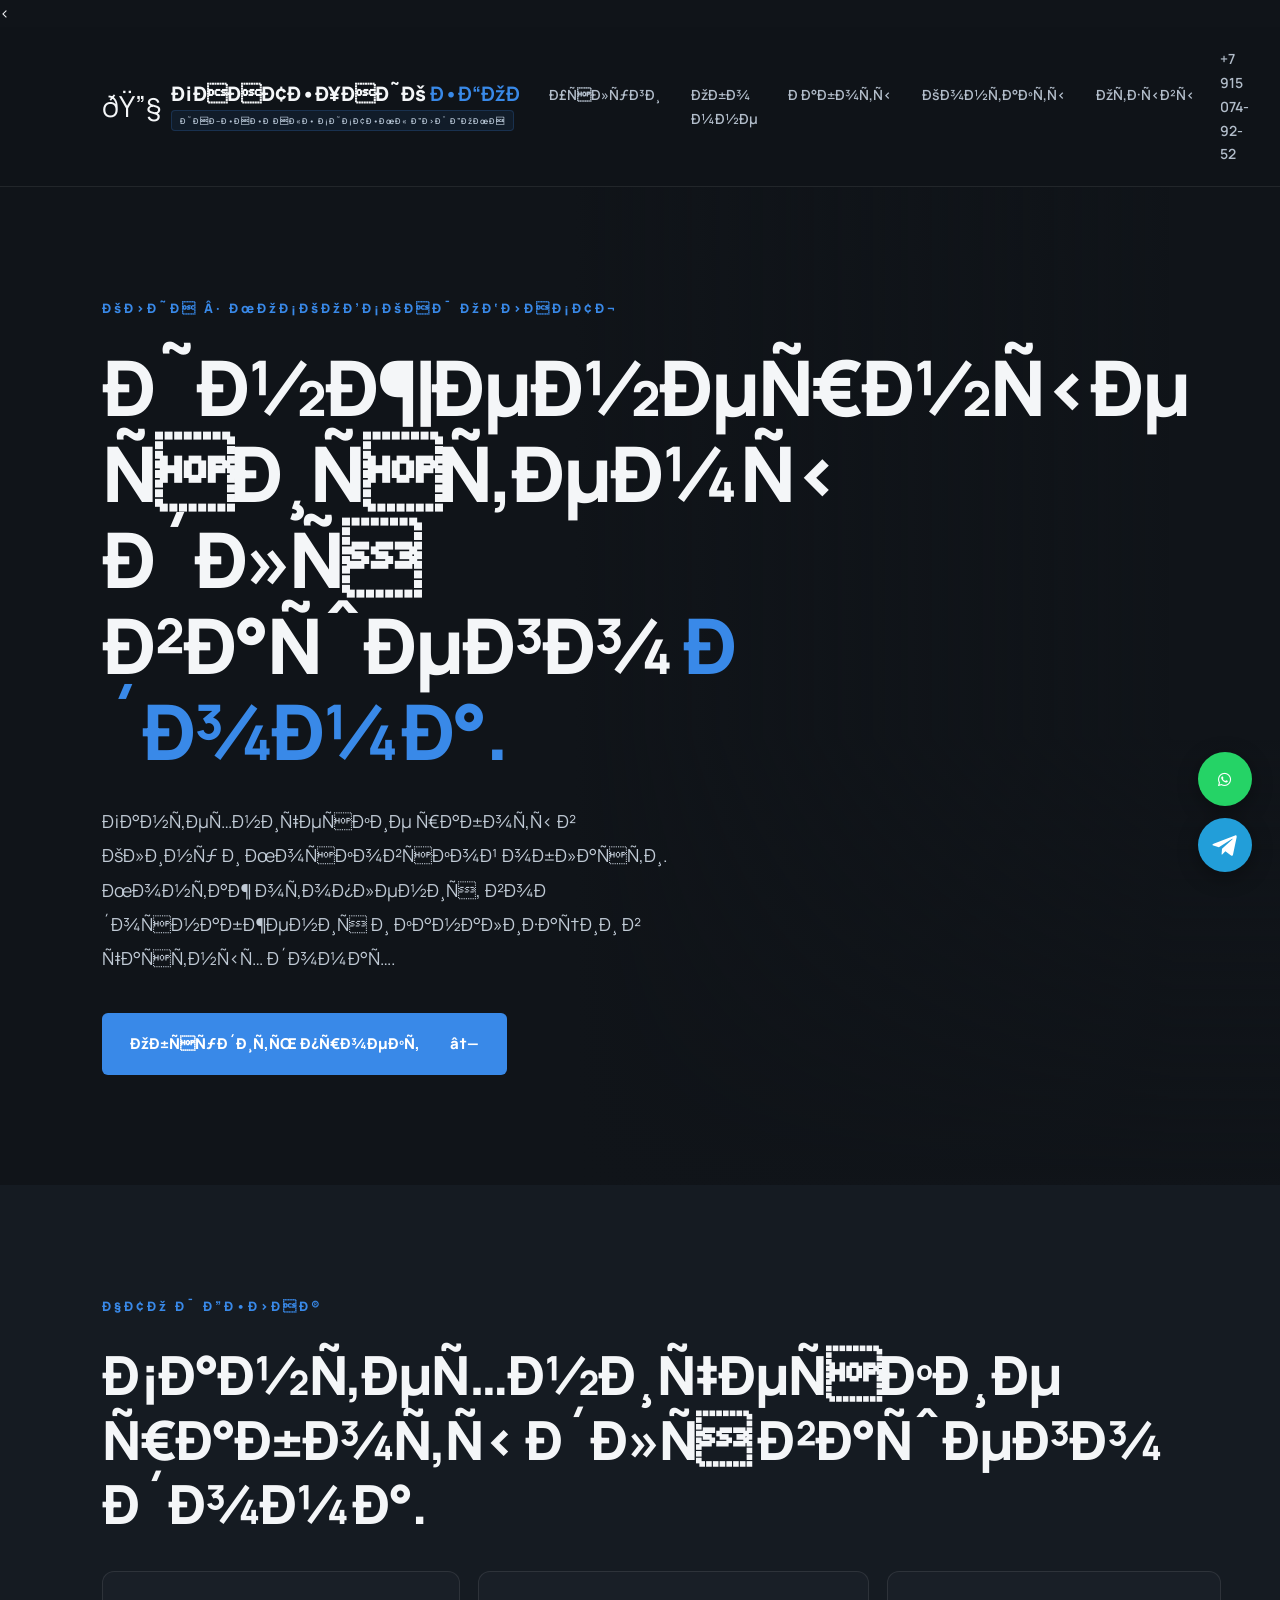
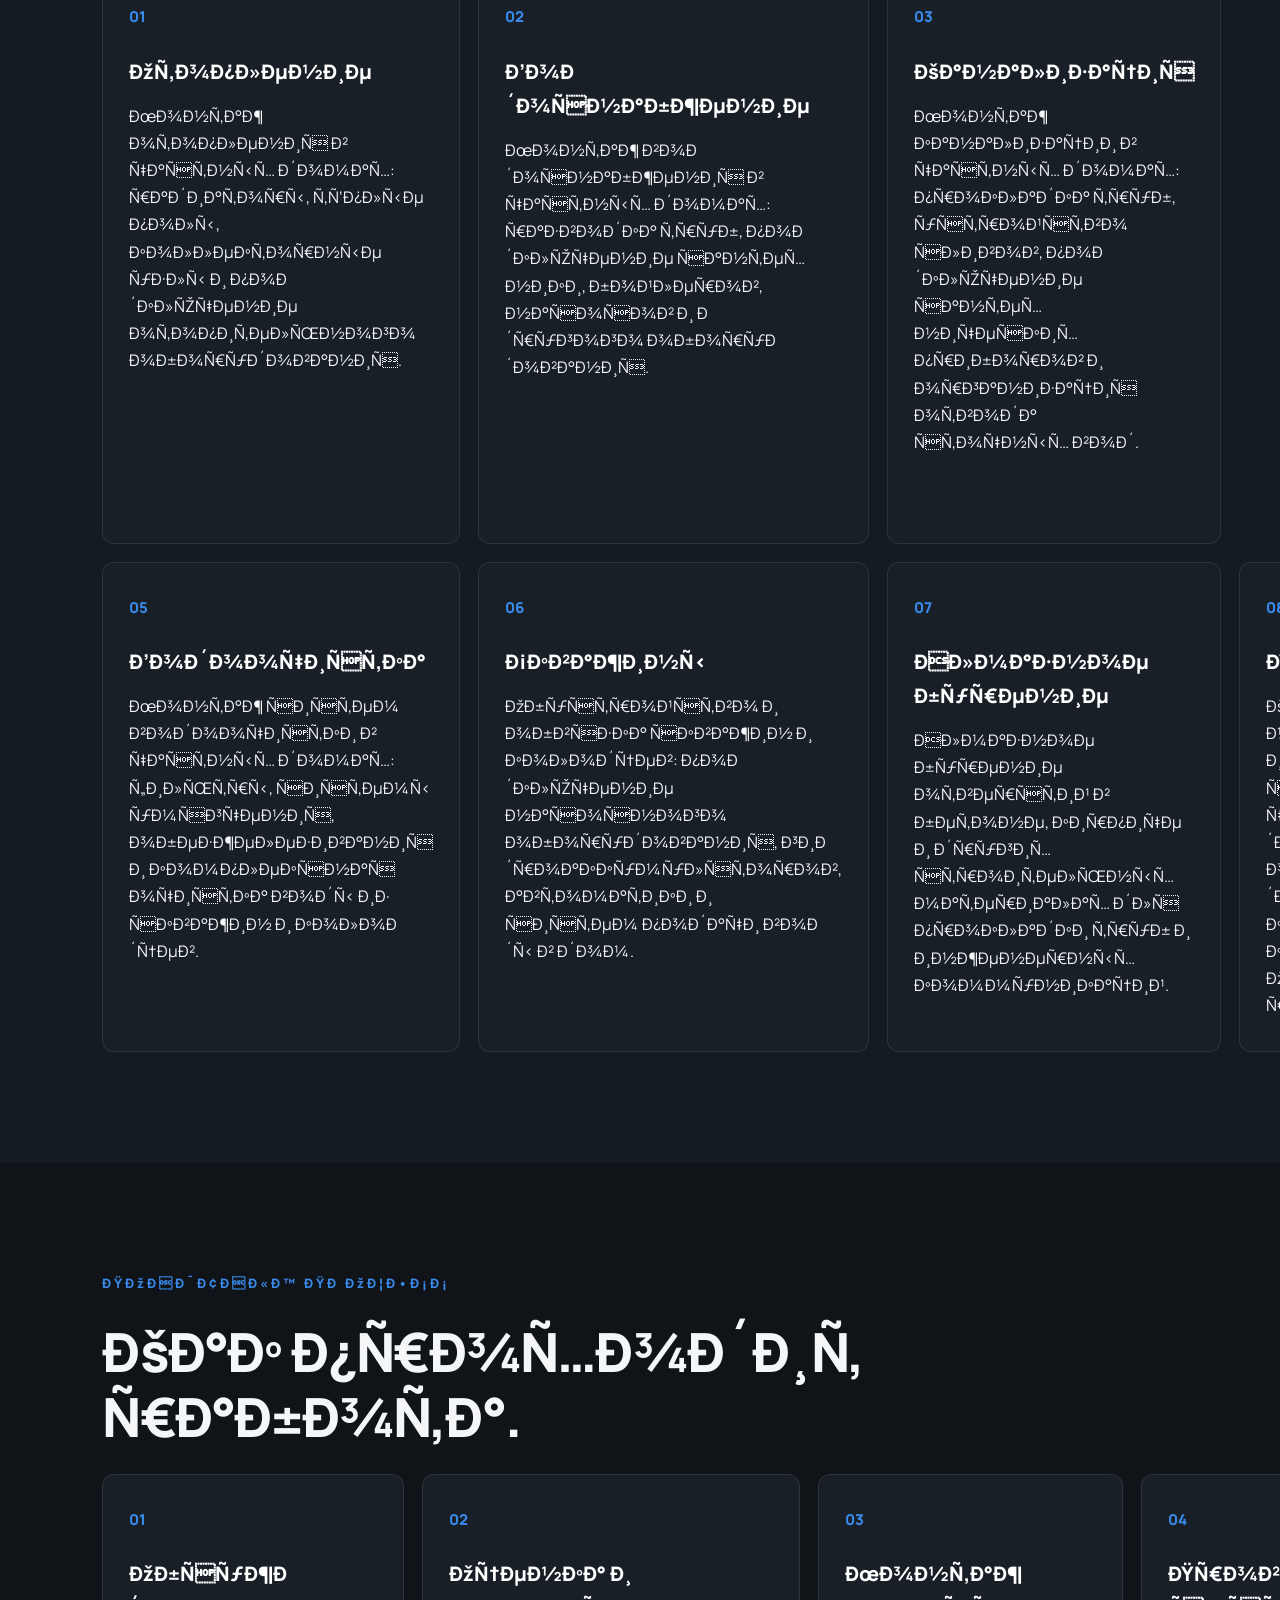
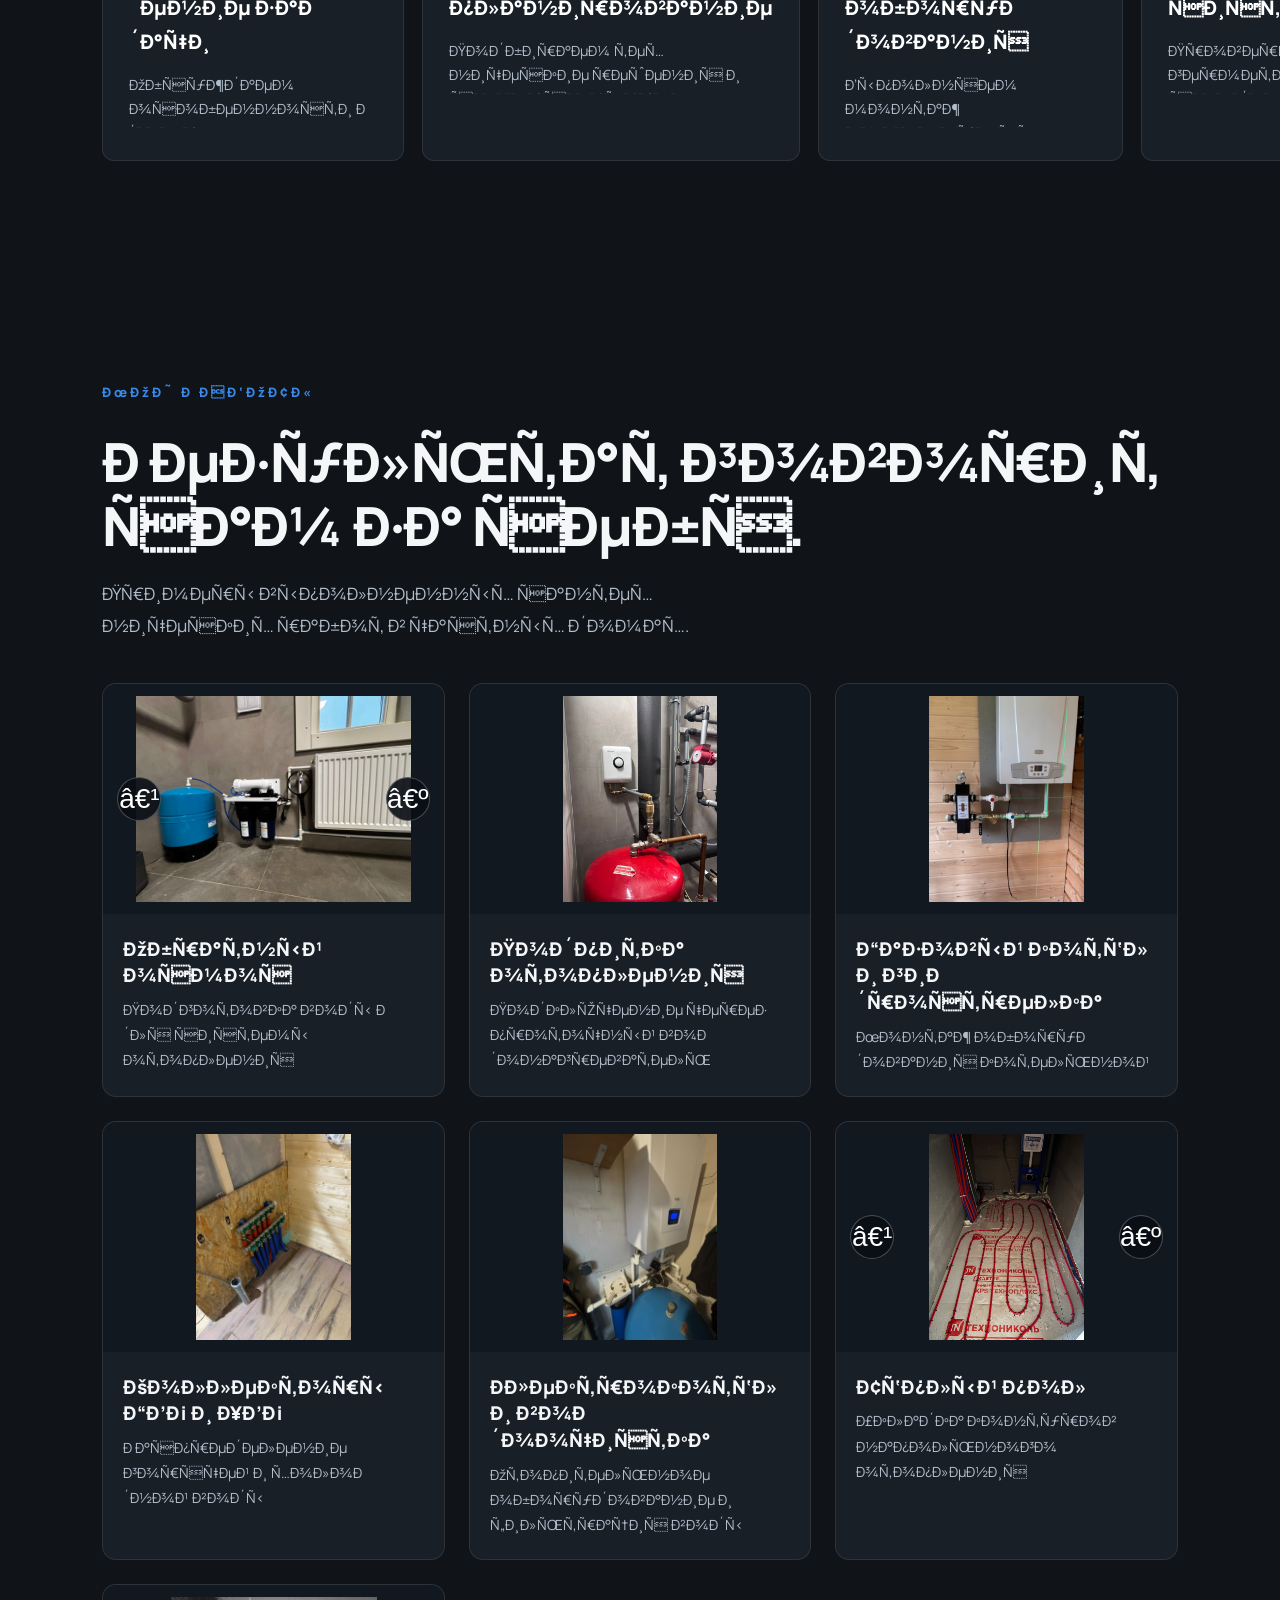
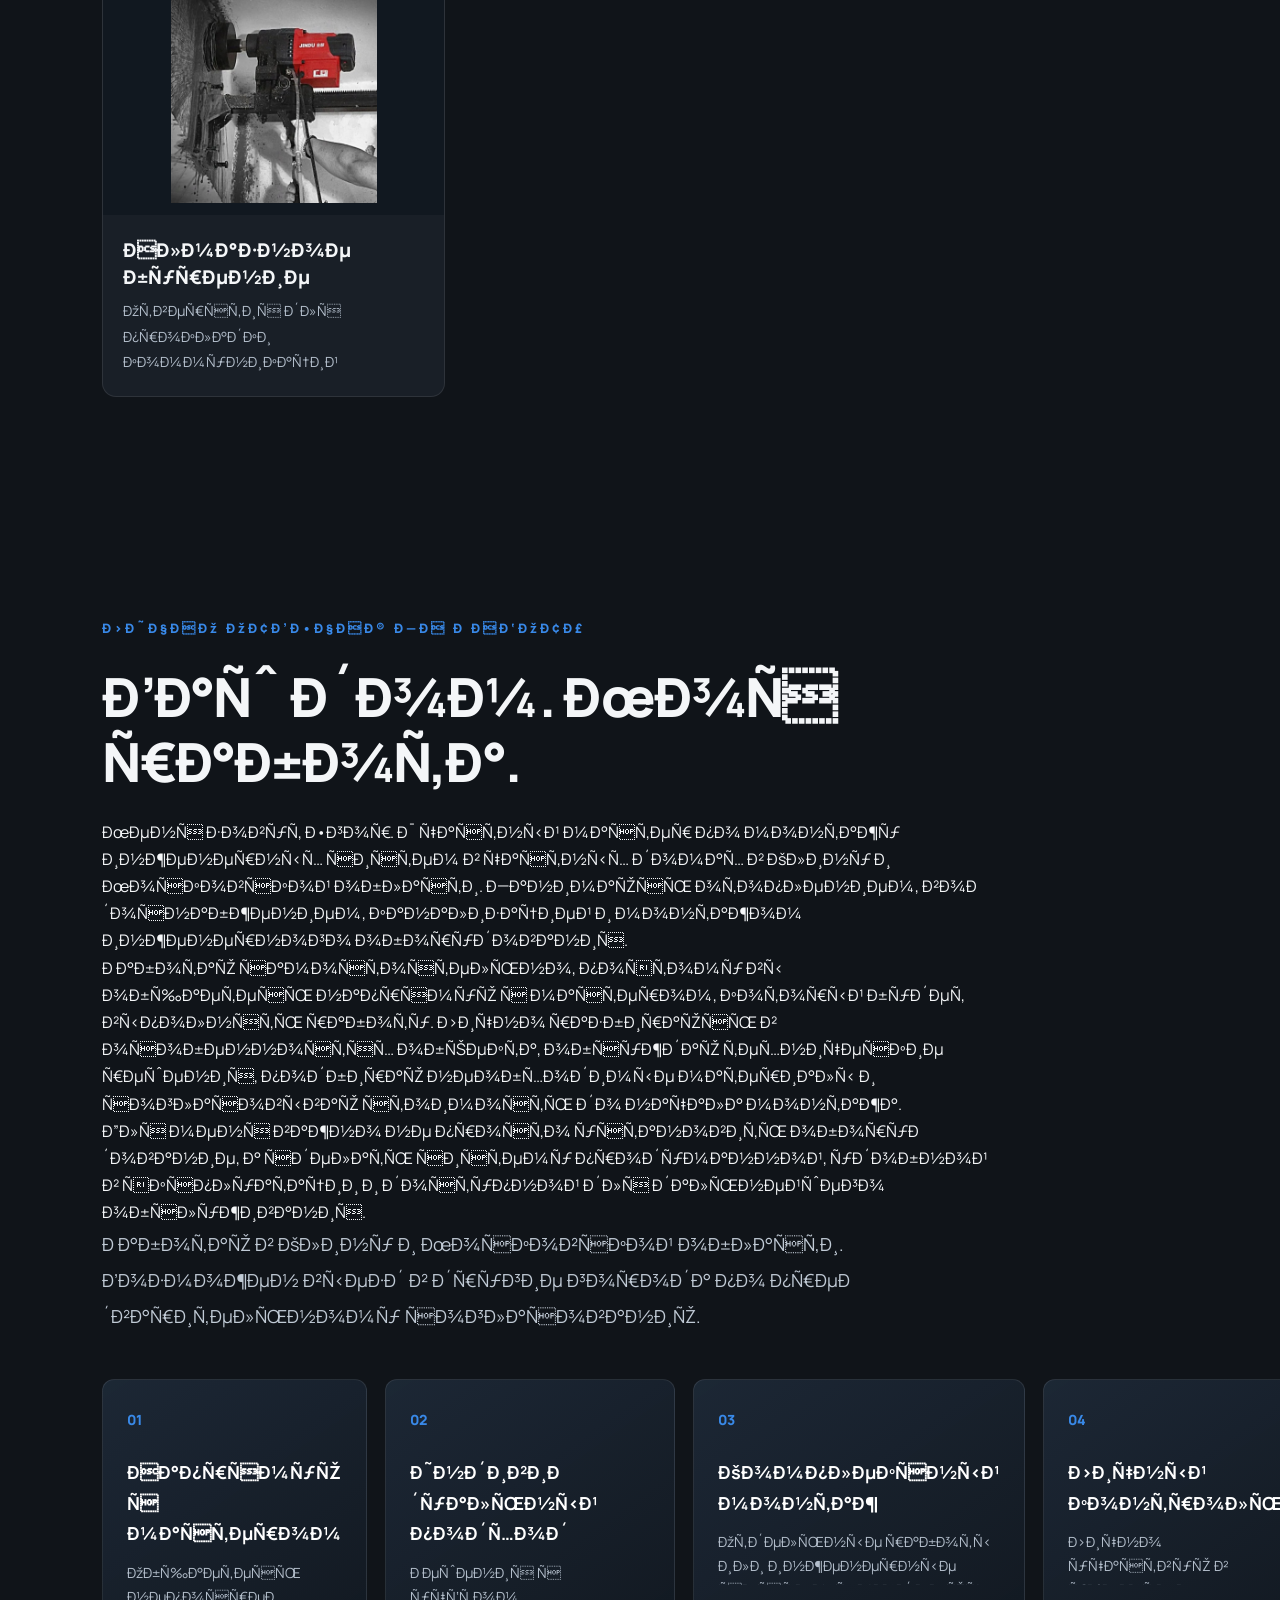
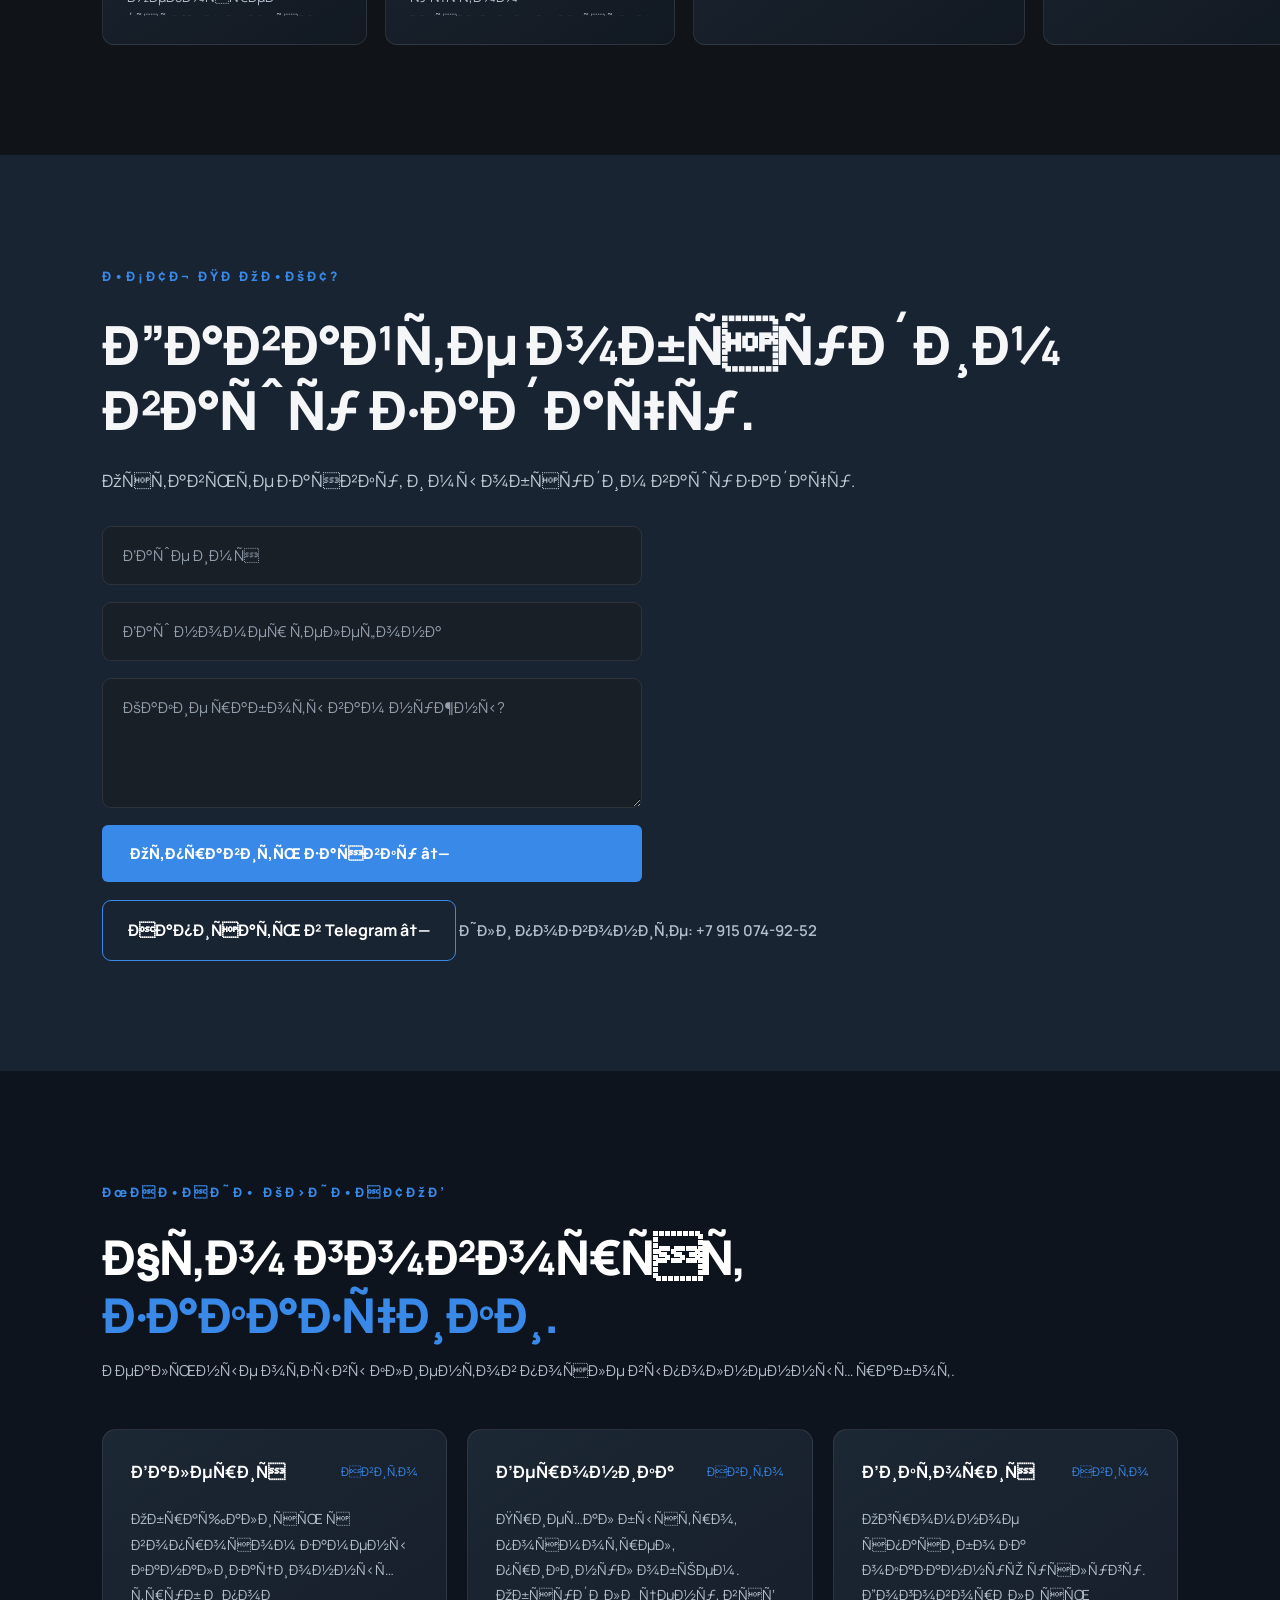
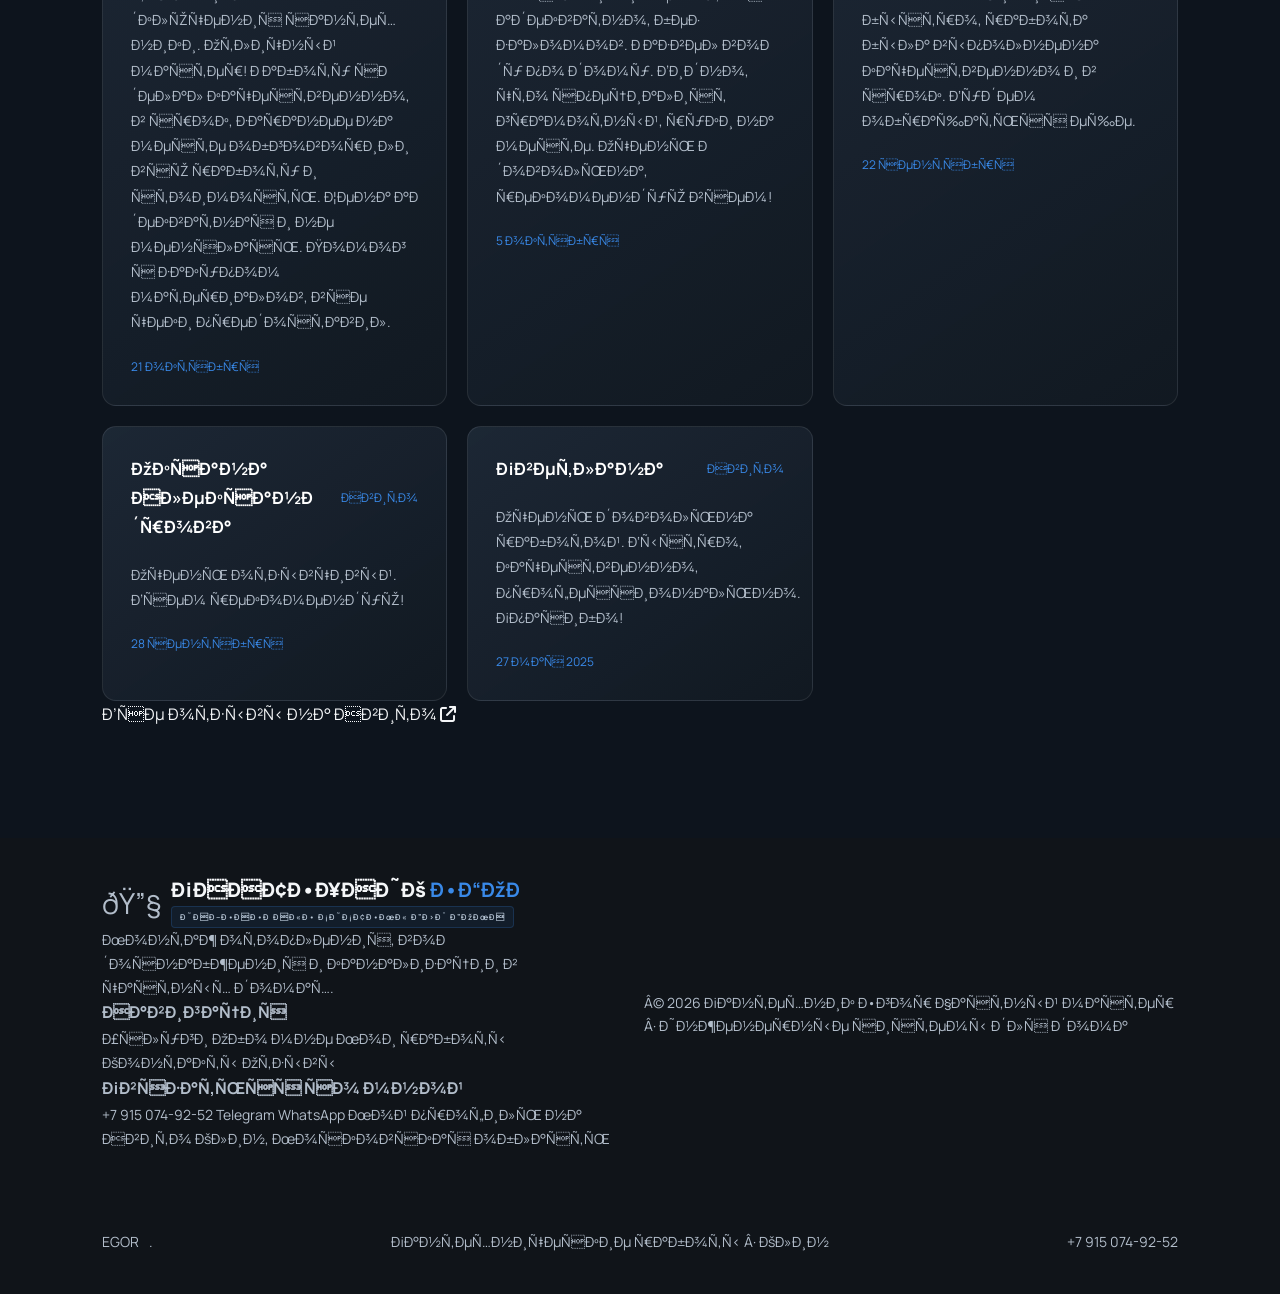
<file: index.html>
<<!DOCTYPE html>
<html lang="ru">
  <script type="application/ld+json">
{
  "@context": "https://schema.org",
  "@type": "Plumber",
  "name": "Сантехник Егор",
  "description": "Монтаж отопления, водоснабжения и канализации в частных домах.",
  "url": "https://lobacevegor2.github.io/-----Plumbing/",
  "telephone": "+79150749252",
  "areaServed": [
    {
      "@type": "City",
      "name": "Клин"
    },
    {
      "@type": "AdministrativeArea",
      "name": "Московская область"
    }
  ]
}
</script>
<!-- Yandex.Metrika counter -->
<script type="text/javascript">
    (function(m,e,t,r,i,k,a){
        m[i]=m[i]||function(){(m[i].a=m[i].a||[]).push(arguments)};
        m[i].l=1*new Date();
        for (var j = 0; j < document.scripts.length; j++) {if (document.scripts[j].src === r) { return; }}
        k=e.createElement(t),a=e.getElementsByTagName(t)[0],k.async=1,k.src=r,a.parentNode.insertBefore(k,a)
    })(window, document,'script','https://mc.yandex.ru/metrika/tag.js?id=114627008', 'ym');

    ym(114627008, 'init', {ssr:true, webvisor:true, clickmap:true, ecommerce:"dataLayer", referrer: document.referrer, url: location.href, accurateTrackBounce:true, trackLinks:true});
</script>
<noscript><div><img src="https://mc.yandex.ru/watch/114627008" style="position:absolute; left:-9999px;" alt="" /></div></noscript>
<!-- /Yandex.Metrika counter -->
<head>
  <meta charset="UTF-8">
  <meta name="viewport" content="width=device-width, initial-scale=1.0">

  <meta name="robots" content="index, follow">

  <title>Сантехник Егор в Клину | Отопление и водоснабжение частных домов</title>

  <meta name="description" content="Сантехнические работы в частных домах Клина и Московской области. Монтаж отопления, водоснабжения, канализации, котельных, водоочистки и обвязка скважин. Частный мастер Егор.">

  <meta name="author" content="Егор">

  <link rel="canonical" href="https://lobacevegor2.github.io/-----Plumbing/">

  <meta name="google-site-verification" content="koE_xPQ_lsejOOhXHebVj8vUMwZ4eJDixANmx7GGrP4">

  <meta property="og:type" content="website">
  <meta property="og:title" content="Сантехник Егор | Клин">
  <meta property="og:description" content="Отопление, водоснабжение и канализация частных домов. Работаю в Клину и Московской области.">
  <meta property="og:url" content="https://lobacevegor2.github.io/-----Plumbing/">
  <meta property="og:locale" content="ru_RU">

  <link rel="stylesheet" href="style.css">
  <link rel="stylesheet" href="https://cdnjs.cloudflare.com/ajax/libs/font-awesome/6.5.1/css/all.min.css">
</head>

<script type="application/ld+json">
{
  "@context": "https://schema.org",
  "@type": "Plumber",
  "name": "Сантехник Егор",
  "url": "https://lobacevegor2.github.io/-----Plumbing/",
  "areaServed": [
    {
      "@type": "City",
      "name": "Клин"
    },
    {
      "@type": "AdministrativeArea",
      "name": "Московская область"
    }
  ],
  "description": "Сантехнические работы в частных домах: монтаж отопления, водоснабжения, канализации, котельных, водоочистки и обвязка скважин.",
  "knowsAbout": [
    "Монтаж отопления",
    "Водоснабжение",
    "Канализация",
    "Котельные",
    "Водоочистка",
    "Обвязка скважин"
  ]
}
</script>

<body>
  <header class="header">
    <a href="#" class="logo">
  <span class="logo-icon">🔧</span>
  <span class="logo-text">
    <span class="logo-main">САНТЕХНИК <b>ЕГОР</b></span>
    <small>ИНЖЕНЕРНЫЕ СИСТЕМЫ ДЛЯ ДОМА</small>
  </span>
</a>
    <nav>
  <a href="#services">Услуги</a>
  <a href="#about">Обо мне</a>
  <a href="#works">Работы</a>
  <a href="#contacts">Контакты</a>
  <a href="#reviews">Отзывы</a>
</nav>
    <a href="tel:+79150749252" class="header-phone">
  +7 915 074-92-52
  <span class="phone-drop"></span>
</a>
  </header>

  <main>
    <section class="hero">
      <div class="hero-content">
        <p class="eyebrow">КЛИН · МОСКОВСКАЯ ОБЛАСТЬ</p>
        <h1>Инженерные системы
для вашего <span>дома.</span></h1>
        <p class="hero-description">
  Сантехнические работы в Клину и Московской области.
  Монтаж отопления, водоснабжения и канализации
  в частных домах.
</p>
        <a href="#contacts" class="main-button">Обсудить проект <span>↗</span></a>
      </div>
      <div class="hero-image"></div>



<div class="hero-number">01 / 04</div>
    </section>

    <section class="services" id="services">
      <p class="eyebrow">ЧТО Я ДЕЛАЮ</p>
      <h2>Сантехнические работы
для вашего <span>дома.</span></h2>
      <div class="service-grid">
        <article class="service-card">
  <span>01</span><h3>Отопление</h3>
  <p>Монтаж отопления в частных домах: радиаторы, тёплые полы, коллекторные узлы и подключение отопительного оборудования.</p>
</article>
        <article class="service-card">
          <span>02</span><h3>Водоснабжение</h3>
          <p>Монтаж водоснабжения в частных домах: разводка труб, подключение сантехники, бойлеров, насосов и другого оборудования.</p>
        </article>
        <article class="service-card">
          <span>03</span><h3>Канализация</h3>
          <p>Монтаж канализации в частных домах: прокладка труб, устройство сливов, подключение сантехнических приборов и организация отвода сточных вод.</p>
        </article>
        <article class="service-card">
          <span>04</span><h3>Котельные</h3>
          <p>Монтаж и обвязка котельных в частных домах: подключение котлов, бойлеров косвенного нагрева, насосов, коллекторов и элементов системы отопления.</p>
        </article>
        <article class="service-card">
          <span>05</span><h3>Водоочистка</h3>
          <p>Монтаж систем водоочистки в частных домах: фильтры, системы умягчения, обезжелезивания и комплексная очистка воды из скважин и колодцев.</p>
        </article>
        <article class="service-card">
          <span>06</span><h3>Скважины</h3>
          <p>Обустройство и обвязка скважин и колодцев: подключение насосного оборудования, гидроаккумуляторов, автоматики и систем подачи воды в дом.</p>
        </article>
        <article class="service-card">
          <span>07</span><h3>Алмазное бурение</h3>
          <p>Алмазное бурение отверстий в бетоне, кирпиче и других строительных материалах для прокладки труб и инженерных коммуникаций.</p>
        </article>
        <article class="service-card">
          <span>08</span><h3>Под ключ</h3>
          <p>Комплексный монтаж инженерных систем частного дома: отопление, водоснабжение, канализация и котельная. Организация работ под ключ.</p>
        </article>
      </div>
    </section>
    <section class="about">
  <p class="eyebrow">ПОНЯТНЫЙ ПРОЦЕСС</p>
  <h2>Как проходит работа.</h2>

 <div class="service-grid">

  <article class="service-card">
  <span>01</span>
  <h3>Обсуждение задачи</h3>
  <p class="card-preview">
    Обсуждаем особенности дома, существующую систему и ваши пожелания.
  </p>
  <div class="card-details">
    Вы рассказываете, какие работы необходимо выполнить.
    Обсуждаем особенности дома, существующую систему и ваши пожелания.
    Уточняем расположение оборудования, количество точек подключения,
    особенности помещений и технические требования.
    Это позволяет заранее понять объём предстоящих работ и подобрать
    подходящее решение.
  </div>
</article>

<article class="service-card">
  <span>02</span>
  <h3>Оценка и планирование</h3>
  <p class="card-preview">
    Подбираем технические решения и согласовываем стоимость работ.
  </p>
  <div class="card-details">
    Определяем объём работ, подбираем технические решения
    и согласовываем стоимость до начала монтажа.
    Учитываем особенности здания, расположение коммуникаций,
    характеристики оборудования и удобство дальнейшего обслуживания.
    Заранее обсуждаем необходимые материалы и последовательность работ.
  </div>
</article>

<article class="service-card">
  <span>03</span>
  <h3>Монтаж оборудования</h3>
  <p class="card-preview">
    Выполняем монтаж инженерных систем с учётом согласованной схемы.
  </p>
  <div class="card-details">
    Выполняю монтаж трубопроводов, отопительного оборудования,
    коллекторов и других элементов инженерной системы.
    Соблюдаю согласованную схему подключения, учитываю расположение
    узлов и доступ к оборудованию для дальнейшего обслуживания.
    Работаю с системами отопления, водоснабжения и канализации
    в частных домах.
  </div>
</article>

<article class="service-card">
  <span>04</span>
  <h3>Проверка системы</h3>
  <p class="card-preview">
    Проверяем герметичность соединений и работу оборудования.
  </p>
  <div class="card-details">
    После завершения монтажа проверяю правильность соединений,
    герметичность узлов и работу установленного оборудования.
    Проверяю циркуляцию теплоносителя, работу насосов,
    запорной арматуры и других элементов системы.
    При необходимости корректирую настройки оборудования.
  </div>
</article>

</div>
</section>
    <section class="portfolio" id="works">
  <p class="eyebrow">МОИ РАБОТЫ</p>

  <h2>Результат говорит
    сам за себя.</h2>

  <p class="portfolio-description">
    Примеры выполненных сантехнических работ в частных домах.
  </p>

 <div class="portfolio-grid">

  <div class="portfolio-item">
    <div class="portfolio-slider" data-slider>
      <img class="slider-image active" src="images/1.jpg" alt="Обратный осмос">
      <img class="slider-image" src="images/2.jpg" alt="Система обратного осмоса">
      <button class="slider-arrow prev" type="button">‹</button>
      <button class="slider-arrow next" type="button">›</button>
      <div class="slider-counter">1 / 2</div>
    </div>
    <h3>Обратный осмос</h3>
    <p>Подготовка воды для системы отопления</p>
  </div>

  <div class="portfolio-item">
    <div class="portfolio-slider">
      <img class="slider-image active" src="images/3.jpg" alt="Подпитка отопления">
    </div>
    <h3>Подпитка отопления</h3>
    <p>Подключение через проточный водонагреватель</p>
  </div>

  <div class="portfolio-item">
    <div class="portfolio-slider">
      <img class="slider-image active" src="images/4.jpg" alt="Газовый котёл и гидрострелка">
    </div>
    <h3>Газовый котёл и гидрострелка</h3>
    <p>Монтаж оборудования котельной</p>
  </div>

  <div class="portfolio-item">
    <div class="portfolio-slider">
      <img class="slider-image active" src="images/5.jpg" alt="Коллекторы ГВС и ХВС">
    </div>
    <h3>Коллекторы ГВС и ХВС</h3>
    <p>Распределение горячей и холодной воды</p>
  </div>

  <div class="portfolio-item">
    <div class="portfolio-slider">
      <img class="slider-image active" src="images/6.jpg" alt="Электрокотёл и водоочистка">
    </div>
    <h3>Электрокотёл и водоочистка</h3>
    <p>Отопительное оборудование и фильтрация воды</p>
  </div>

  <div class="portfolio-item">
    <div class="portfolio-slider" data-slider>
      <img class="slider-image active" src="images/7.jpg" alt="Тёплый пол">
      <img class="slider-image" src="images/8.jpg" alt="Укладка труб тёплого пола">
      <button class="slider-arrow prev" type="button">‹</button>
      <button class="slider-arrow next" type="button">›</button>
      <div class="slider-counter">1 / 2</div>
    </div>
    <h3>Тёплый пол</h3>
    <p>Укладка контуров напольного отопления</p>
  </div>

  <div class="portfolio-item">
    <div class="portfolio-slider">
      <img class="slider-image active" src="images/9.jpg" alt="Алмазное бурение">
    </div>
    <h3>Алмазное бурение</h3>
    <p>Отверстия для прокладки коммуникаций</p>
  </div>

  </div>
</section>

    <section class="about" id="about">
  <p class="eyebrow">ЛИЧНО ОТВЕЧАЮ ЗА РАБОТУ</p>
  <h2>Ваш дом. Моя работа.</h2>

  <div class="about-text">
  <p>
  Меня зовут Егор. Я частный мастер по монтажу инженерных
  систем в частных домах в Клину и Московской области.
  Занимаюсь отоплением, водоснабжением, канализацией
  и монтажом инженерного оборудования.
</p>

  <p>
    Работаю самостоятельно, поэтому вы общаетесь напрямую
    с мастером, который будет выполнять работу. Лично разбираюсь
    в особенностях объекта, обсуждаю технические решения,
    подбираю необходимые материалы и согласовываю стоимость
    до начала монтажа.
  </p>

  <p>
    Для меня важно не просто установить оборудование,
    а сделать систему продуманной, удобной в эксплуатации
    и доступной для дальнейшего обслуживания.
  </p>

  <p>
    Работаю в Клину и Московской области.
Возможен выезд в другие города по предварительному согласованию.
  </p>
</div>
<div class="advantages-grid">

  <div class="advantage-card">
  <span>01</span>
  <h3>Напрямую с мастером</h3>

  <p class="card-preview">
    Общаетесь непосредственно со мной, без посредников.
  </p>

  <div class="card-details">
    Вы обсуждаете задачу напрямую с мастером, который будет выполнять работу.
    Без посредников, лишних согласований и потери информации.
  </div>
</div>

    <div class="advantage-card">
  <span>02</span>
  <h3>Индивидуальный подход</h3>

  <p class="card-preview">
    Решения с учётом особенностей вашего дома.
  </p>

  <div class="card-details">
    Каждый дом имеет свои особенности. Подбираю оборудование и способы
    монтажа с учётом планировки, потребностей и технических условий объекта.
  </div>
</div>

    <div class="advantage-card">
  <span>03</span>
  <h3>Комплексный монтаж</h3>

  <p class="card-preview">
    Отдельные работы или инженерные системы под ключ.
  </p>

  <div class="card-details">
    Выполняю монтаж отопления, водоснабжения, канализации и другого
    инженерного оборудования. Можно заказать отдельный вид работ
    или комплексное решение для всего дома.
  </div>
</div>

    <div class="advantage-card">
  <span>04</span>
  <h3>Личный контроль</h3>

  <p class="card-preview">
    Лично участвую в работе и отвечаю за монтаж.
  </p>

  <div class="card-details">
    Сам выполняю монтаж и контролирую каждый этап работ.
    Проверяю соединения, оборудование и работу системы перед завершением проекта.
  </div>
</div>

  </div>
</section>

    <section class="contacts" id="contacts">
  <p class="eyebrow">ЕСТЬ ПРОЕКТ?</p>

  <h2>Давайте обсудим
вашу задачу.</h2>

  <p class="contact-description">
    Оставьте заявку, и мы обсудим вашу задачу.
  </p>

  <form class="contact-form" id="contactForm">
    <input type="text" name="name" placeholder="Ваше имя" required>

    <input type="tel" name="phone" placeholder="Ваш номер телефона" required>

    <textarea name="message" placeholder="Какие работы вам нужны?" rows="4"></textarea>

    <button type="submit" class="main-button">
      Отправить заявку ↗
    </button>
  </form>
<a href="https://t.me/lobachev452"
   class="telegram-button"
   target="_blank"
   rel="noopener noreferrer">
   Написать в Telegram ↗
</a>
  <a href="tel:+79150749252" class="phone-link">
    Или позвоните: +7 915 074-92-52
  </a>
</section>
<section class="reviews" id="reviews">

  <p class="eyebrow">МНЕНИЕ КЛИЕНТОВ</p>

  <h2>Что говорят
    <span>заказчики.</span>
  </h2>

  <p class="reviews-description">
    Реальные отзывы клиентов после выполненных работ.
  </p>

  <div class="reviews-grid">

    <article class="review-card">
      <div class="review-top">
        <h3>Валерия</h3>
        <span>Авито</span>
      </div>
      <p>
        Обращались с вопросом замены канализационных труб
        и подключения сантехники. Отличный мастер!
        Работу сделал качественно, в срок, заранее на месте
        обговорили всю работу и стоимость. Цена адекватная
        и не менялась. Помог с закупом материалов,
        все чеки предоставил.
      </p>
      <small>21 октября</small>
    </article>

    <article class="review-card">
      <div class="review-top">
        <h3>Вероника</h3>
        <span>Авито</span>
      </div>
      <p>
        Приехал быстро, посмотрел, прикинул объем.
        Обсудили цену, всё адекватно, без заломов.
        Развел воду по дому. Видно, что специалист
        грамотный, руки на месте. Очень довольна,
        рекомендую всем!
      </p>
      <small>5 октября</small>
    </article>

    <article class="review-card">
      <div class="review-top">
        <h3>Виктория</h3>
        <span>Авито</span>
      </div>
      <p>
        Огромное спасибо за оказанную услугу.
        Договорились быстро, работа была выполнена
        качественно и в срок. Будем обращаться еще.
      </p>
      <small>22 сентября</small>
    </article>

    <article class="review-card">
      <div class="review-top">
        <h3>Оксана Александрова</h3>
        <span>Авито</span>
      </div>
      <p>
        Очень отзывчивый.
        Всем рекомендую!
      </p>
      <small>28 сентября</small>
    </article>

    <article class="review-card">
      <div class="review-top">
        <h3>Светлана</h3>
        <span>Авито</span>
      </div>
      <p>
        Очень довольна работой.
        Быстро, качественно, профессионально. Спасибо!
      </p>
      <small>27 мая 2025</small>
    </article>

  </div>
<a
  href="https://www.avito.ru/brands/091388cd228ba68f9ef87f6bb1ebff6b/all/predlozheniya_uslug?sellerId=41918685c96b1eb6f32e43bdf66d31a4"
  class="reviews-link"
  target="_blank"
  rel="noopener noreferrer"
>
  Все отзывы на Авито
  <i class="fa-solid fa-arrow-up-right-from-square"></i>
</a>
</section>
  </main>
  <footer class="footer">
  <div class="footer-main">

    <div class="footer-brand">
      <a href="#" class="logo">
        <span class="logo-icon">🔧</span>
        <span class="logo-text">
          <span class="logo-main">САНТЕХНИК <b>ЕГОР</b></span>
          <small>ИНЖЕНЕРНЫЕ СИСТЕМЫ ДЛЯ ДОМА</small>
        </span>
      </a>

      <p>
        Монтаж отопления, водоснабжения и канализации
        в частных домах.
      </p>
    </div>

    <div class="footer-nav">
      <h3>Навигация</h3>
      <a href="#services">Услуги</a>
      <a href="#about">Обо мне</a>
      <a href="#works">Мои работы</a>
      <a href="#contacts">Контакты</a>
      <a href="#reviews">Отзывы</a>
    </div>

    <div class="footer-contacts">
      <h3>Связаться со мной</h3>

      <a href="tel:+79150749252">
        +7 915 074-92-52
      </a>

      <a href="https://t.me/lobachev452" target="_blank" rel="noopener noreferrer">
        Telegram
      </a>

      <a href="https://wa.me/79150749252" target="_blank" rel="noopener noreferrer">
        WhatsApp
      </a>
<a
  href="https://www.avito.ru/brands/091388cd228ba68f9ef87f6bb1ebff6b/all/predlozheniya_uslug?sellerId=41918685c96b1eb6f32e43bdf66d31a4"
  target="_blank"
  rel="noopener noreferrer"
>
  Мой профиль на Авито
</a>
      <span>Клин, Московская область</span>
    </div>

  </div>

  <div class="footer-bottom">
    <span>© 2026 Сантехник Егор</span>
    <span>Частный мастер · Инженерные системы для дома</span>
  </div>
</footer>

  <footer>
    <a href="#" class="logo">EGOR<span>.</span></a>
    <p>Сантехнические работы · Клин</p>
    <a href="tel:+79150749252">+7 915 074-92-52</a>
  </footer>

  <script src="script.js"></script>
<div class="floating-contacts">
  <a href="https://wa.me/79150749252"
     target="_blank"
     rel="noopener noreferrer"
     class="contact-btn whatsapp"
     aria-label="Написать в WhatsApp">
    <i class="fa-brands fa-whatsapp"></i>
  </a>

  <a href="https://t.me/lobachev452"
     target="_blank"
     rel="noopener noreferrer"
     class="contact-btn telegram"
     aria-label="Написать в Telegram">
    <svg viewBox="0 0 24 24" aria-hidden="true">
      <path d="M21.9 4.6 18.7 20c-.2 1.1-.9 1.4-1.8.9l-5-3.7-2.4 2.3c-.3.3-.5.5-1 .5l.4-5.1 9.3-8.4c.4-.4-.1-.6-.6-.2L6.1 13.5l-4.9-1.5c-1.1-.3-1.1-1.1.2-1.6L20.5 3c.9-.3 1.7.2 1.4 1.6Z"/>
    </svg>
  </a>
</div>
</file>
<file: style.css>
@import url('https://fonts.googleapis.com/css2?family=Manrope:wght@400;500;600;700;800&display=swap');

:root {
  --bg: #101419;
  --card: #191f27;
  --white: #f4f6f8;
  --muted: #b2bdca;
  --blue: #3989e8;
  --border: rgba(255,255,255,.09);
}

* {
  margin: 0;
  padding: 0;
  box-sizing: border-box;
}

html {
  scroll-behavior: smooth;
}

body {
  background: var(--bg);
  color: var(--white);
  font-family: 'Manrope', sans-serif;
  font-size: 16px;
  line-height: 1.7;
}

a {
  color: inherit;
  text-decoration: none;
}

section {
  scroll-margin-top: 30px;
}

.header {
  min-height: 90px;
  padding: 20px 8%;

  display: flex;
  align-items: center;
  justify-content: space-between;
  gap: 25px;

  position: sticky;
  top: 0;
  z-index: 1000;

  background: rgba(16, 20, 25, 0.82);
  backdrop-filter: blur(14px);
  -webkit-backdrop-filter: blur(14px);

  border-bottom: 1px solid rgba(255, 255, 255, 0.08);
  transition: background 0.3s ease;
}

/* Логотип */

.logo {
  display: inline-flex;
  align-items: center;
  gap: 10px;
  text-decoration: none;
  white-space: nowrap;
}

.logo-icon {
  font-size: 29px;
  line-height: 1;
}

.logo-text {
  display: flex;
  flex-direction: column;
  align-items: flex-start;
  gap: 4px;
}

.logo-main {
  color: #f4f6f8;
  font-size: 20px;
  font-weight: 800;
  letter-spacing: 0;
  line-height: 1.2;
}

.logo-main b {
  color: var(--blue);
}

.logo small {
  display: inline-block;
  width: fit-content;
  padding: 3px 8px;

  color: #b9c8d8;
  font-size: 8px;
  font-weight: 600;
  letter-spacing: 1px;

  background: rgba(57, 137, 232, 0.08);
  border: 1px solid rgba(57, 137, 232, 0.2);
  border-radius: 4px;
}

nav {
  display: flex;
  gap: 30px;
}

nav a,
.header-phone {
  color: var(--muted);
  font-size: 14px;
  font-weight: 600;
  transition: .25s;
}

nav a:hover,
.header-phone:hover {
  color: var(--blue);
}

.hero {
  min-height: 680px;
  padding: 110px 8%;
  display: flex;
  align-items: center;
  position: relative;
  overflow: hidden;
}

.hero-content {
  position: relative;
  z-index: 2;
  max-width: 760px;
}

.eyebrow {
  color: var(--blue);
  font-size: 13px;
  font-weight: 800;
  letter-spacing: 3px;
  margin-bottom: 25px;
}

h1 {
  font-size: clamp(44px, 6vw, 78px);
  line-height: 1.12;
  letter-spacing: -3px;
  font-weight: 800;
  margin-bottom: 30px;
}

h1 span {
  color: var(--blue);
}

.hero-description {
  max-width: 570px;
  color: #c0cad5;
  font-size: 18px;
  line-height: 1.9;
  margin-bottom: 38px;
}

.main-button {
  display: inline-flex;
  gap: 30px;
  align-items: center;
  padding: 18px 28px;
  background: var(--blue);
  border-radius: 6px;
  color: white;
  font-weight: 800;
  font-size: 15px;
  transition: .25s;
}

.main-button:hover {
  background: #2373ce;
  transform: translateY(-3px);
}

.hero-image {
  position: absolute;
  right: 0;
  top: 0;
  width: 55%;
  height: 100%;
  background:
    linear-gradient(90deg, var(--bg), transparent 85%),
    linear-gradient(0deg, var(--bg), transparent 45%),
    url('https://images.unsplash.com/photo-1600607687939-ce8a6c25118c?w=1400') center/cover;
  opacity: .4;
}

.hero-number {
  position: absolute;
  right: 8%;
  bottom: 40px;
  color: var(--muted);
  font-size: 13px;
  font-weight: 700;
}

h2 {
  font-size: clamp(34px, 4.5vw, 54px);
  line-height: 1.2;
  letter-spacing: -1.8px;
  font-weight: 800;
  margin-bottom: 35px;
}

.services {
  padding: 110px 8%;
  background: #151b22;
}

.service-grid {
  display: grid;
  grid-template-columns: repeat(4, 1fr);
  gap: 18px;
}

/* Карточки и всплывающие описания */

.service-card {
  position: relative;
  padding: 32px 26px;
  min-height: 220px;
  background: var(--card);
  border: 1px solid var(--border);
  border-radius: 12px;
  overflow: visible;
  cursor: pointer;
  transition: .3s;
}

.service-card:hover {
  transform: translateY(-5px);
  border-color: var(--blue);
  box-shadow: 0 12px 30px rgba(0, 0, 0, 0.3);
  z-index: 30;
}

.service-card span {
  color: var(--blue);
  font-size: 15px;
  font-weight: 800;
}

.service-card h3 {
  margin: 25px 0 14px;
  font-size: 20px;
  font-weight: 800;
  color: white;
}

.service-card .card-preview {
  color: var(--muted);
  font-size: 14px;
  line-height: 1.7;
  max-height: 55px;
  overflow: hidden;
}

/* Горизонтальное всплывающее описание */

.service-card .card-details {
  position: absolute;
  top: 50%;
  left: -40%;
  width: 180%;
  min-height: 250px;
  height: auto;
  z-index: 50;

  padding: 30px 35px;
  display: flex;
  align-items: center;

  background: rgba(25, 35, 48, 0.94);
  backdrop-filter: blur(14px);
  -webkit-backdrop-filter: blur(14px);

  border: 1px solid rgba(57, 137, 232, 0.7);
  border-radius: 14px;

  color: #f4f6f8;
  font-size: 14px;
  line-height: 1.9;

  opacity: 0;
  visibility: hidden;
  pointer-events: none;

  transform: translateY(-50%) scaleX(0.8);
  transform-origin: center;

  transition: opacity .3s ease,
              transform .3s ease,
              visibility .3s ease;
}

.service-card:hover .card-details {
  opacity: 1;
  visibility: visible;
  transform: translateY(-50%) scaleX(1);
}

.service-card:hover .card-preview {
  opacity: 0;
}

.service-card:hover .card-preview {
  opacity: 0;
}

.portfolio {
  padding: 110px 8%;
}

.portfolio-description {
  color: var(--muted);
  font-size: 17px;
  line-height: 1.9;
  margin: -15px 0 35px;
  max-width: 700px;
}

.portfolio-grid {
  display: grid;
  grid-template-columns: repeat(3, minmax(0, 1fr));
  gap: 24px;
  margin-top: 40px;
}

.portfolio-item {
  min-width: 0;
  background: var(--card);
  border: 1px solid var(--border);
  border-radius: 14px;
  overflow: hidden;
  transition: .3s;
}

.portfolio-item:hover {
  border-color: rgba(57,137,232,.6);
  transform: translateY(-4px);
}

.portfolio-slider {
  position: relative;
  width: 100%;
  height: 230px;
  overflow: hidden;
  background: #111820;
  display: flex;
  align-items: center;
  justify-content: center;
}

.portfolio-slider .slider-image {
  display: none;
  width: 100%;
  height: 100%;
  max-width: 100%;
  max-height: 100%;
  object-fit: contain;
  object-position: center;
  padding: 12px;
}

.portfolio-slider .slider-image.active {
  display: block;
}


.slider-arrow {
  position: absolute;
  z-index: 10;
  top: 50%;
  transform: translateY(-50%);

  width: 44px;
  height: 44px;
  padding: 0;

  display: flex;
  align-items: center;
  justify-content: center;

  border: 1px solid rgba(255, 255, 255, 0.25);
  border-radius: 50%;
  background: rgba(10, 15, 22, 0.9);

  color: #ffffff;
  font-family: Arial, sans-serif;
  font-size: 28px;
  font-weight: 400;
  line-height: 1;

  cursor: pointer;
  appearance: none;
  -webkit-appearance: none;

  transition: background 0.2s, border-color 0.2s;
}

.slider-arrow:hover {
  background: var(--blue);
  border-color: var(--blue);
}

.slider-arrow.prev {
  left: 14px;
}

.slider-arrow.next {
  right: 14px;
}

.portfolio-item h3 {
  padding: 22px 20px 8px;
  font-size: 19px;
  line-height: 1.4;
  font-weight: 800;
}

.portfolio-item p {
  padding: 0 20px 22px;
  color: var(--muted);
  font-size: 14px;
  line-height: 1.8;
}

.about {
  padding: 110px 8%;
  max-width: 1100px;
}

.about h2 {
  margin-bottom: 25px;
}

.about p:last-child {
  color: #c0cad5;
  font-size: 18px;
  line-height: 2;
  max-width: 760px;
}

.contacts {
  padding: 110px 8%;
  background: #192432;
}

.contacts h2 {
  margin-bottom: 25px;
}

.contact-description {
  color: #c0cad5;
  font-size: 17px;
  margin: 20px 0 30px;
}

.contact-form {
  display: flex;
  flex-direction: column;
  gap: 17px;
  max-width: 540px;
  margin-top: 30px;
}

.contact-form input,
.contact-form textarea {
  width: 100%;
  padding: 18px 20px;
  background: var(--card);
  border: 1px solid var(--border);
  border-radius: 9px;
  color: white;
  font-family: inherit;
  font-size: 15px;
  outline: none;
  transition: border-color .3s;
}

.contact-form input:focus,
.contact-form textarea:focus {
  border-color: var(--blue);
}

.contact-form textarea {
  resize: vertical;
  min-height: 130px;
}

.contact-form input::placeholder,
.contact-form textarea::placeholder {
  color: #929eac;
}

.contact-form button {
  cursor: pointer;
  border: none;
  font-family: inherit;
}

.telegram-button {
  display: inline-flex;
  align-items: center;
  justify-content: center;
  padding: 16px 25px;
  margin-top: 18px;
  border: 1px solid var(--blue);
  border-radius: 9px;
  color: white;
  font-weight: 700;
  transition: .3s;
}

.telegram-button:hover {
  background: var(--blue);
  transform: translateY(-2px);
}

.phone-link {
  display: inline-block;
  margin-top: 25px;
  color: var(--muted);
  font-size: 15px;
  font-weight: 600;
}

.phone-link:hover {
  color: white;
}

footer {
  padding: 40px 8%;
  display: flex;
  align-items: center;
  justify-content: space-between;
  gap: 20px;
  color: var(--muted);
  font-size: 14px;
}

/* Планшеты */

@media (max-width: 900px) {
  .service-grid {
    grid-template-columns: repeat(2, 1fr);
  }

  .portfolio-grid {
    grid-template-columns: repeat(2, minmax(0, 1fr));
  }

  nav {
    gap: 15px;
  }
}

/* Телефоны */

@media (max-width: 600px) {
  .header {
    padding: 22px 6%;
    flex-wrap: wrap;
    gap: 18px;
  }

  nav {
    order: 3;
    width: 100%;
    justify-content: space-between;
    gap: 8px;
  }

  nav a {
    font-size: 11px;
  }

  .header-phone {
    font-size: 11px;
  }

  .hero {
    min-height: 600px;
    padding: 90px 6%;
  }

  .hero-image {
    width: 100%;
    opacity: .25;
  }

  h1 {
    font-size: clamp(40px, 11vw, 54px);
    letter-spacing: -2px;
  }

  .hero-description {
    font-size: 16px;
  }

  h2 {
    font-size: 35px;
    letter-spacing: -1px;
  }

  .services,
  .about,
  .contacts,
  .portfolio {
    padding: 75px 6%;
  }

  .service-grid {
    grid-template-columns: 1fr;
  }

  .service-card {
    min-height: 175px;
    padding: 27px 23px;
  }

  .service-card h3 {
    font-size: 19px;
  }

  .service-card p {
    font-size: 14px;
  }

  .portfolio-grid {
    grid-template-columns: 1fr;
    gap: 22px;
  }

  .portfolio-slider {
    height: 240px;
  }

  .portfolio-item h3 {
    font-size: 18px;
  }

  .portfolio-item p {
    font-size: 14px;
  }

  .about p:last-child {
    font-size: 16px;
  }

  footer {
    padding: 35px 6%;
    flex-direction: column;
    align-items: flex-start;
  }
}
.slider-counter {
  display: none !important;
}
.hero-number {
  display: none !important;
}
/* Плавающие кнопки связи */

.floating-contacts {
  position: fixed;
  right: 28px;
  bottom: 28px;
  z-index: 2000;
  display: flex;
  flex-direction: column;
  gap: 12px;
}

.contact-btn {
  width: 54px;
  height: 54px;
  display: flex;
  align-items: center;
  justify-content: center;
  border-radius: 50%;
  color: #ffffff;
  text-decoration: none;
  font-size: 15px;
  font-weight: 800;
  letter-spacing: 0.5px;
  box-shadow: 0 5px 20px rgba(0, 0, 0, 0.35);
  transition: transform 0.25s ease, box-shadow 0.25s ease;
}

.contact-btn:hover {
  transform: translateY(-4px) scale(1.07);
  box-shadow: 0 8px 25px rgba(0, 0, 0, 0.45);
}

.contact-btn.whatsapp {
  background: #25D366;
}

.contact-btn.telegram {
  background: #229ED9;
}

@media (max-width: 600px) {
  .floating-contacts {
    right: 16px;
    bottom: 18px;
  }

  .contact-btn {
    width: 48px;
    height: 48px;
  }
}
.contact-btn svg {
  width: 27px;
  height: 27px;
  fill: #ffffff;
  display: block;
}
.contact-btn.whatsapp svg {
  width: 30px;
  height: 30px;
  fill: #ffffff;
  background: #168c45;
  border-radius: 50%;
  padding: 3px;
}/* Блок преимуществ */

.advantages-grid {
  display: grid;
  grid-template-columns: repeat(4, 1fr);
  gap: 18px;
  margin-top: 45px;
}

.advantage-card {
  position: relative;
  padding: 28px 24px;
  min-height: 210px;
  background: linear-gradient(
    145deg,
    rgba(30, 42, 56, 0.9),
    rgba(18, 25, 34, 0.95)
  );
  border: 1px solid var(--border);
  border-radius: 12px;
  overflow: visible;
  cursor: pointer;
  transition: .3s ease;
}

.advantage-card:hover {
  transform: translateY(-5px);
  border-color: var(--blue);
  box-shadow: 0 12px 30px rgba(0, 0, 0, 0.3);
  z-index: 30;
}

.advantage-card span {
  color: var(--blue);
  font-size: 14px;
  font-weight: 800;
}

.advantage-card h3 {
  margin: 25px 0 12px;
  color: #fff;
  font-size: 18px;
  font-weight: 700;
}

.advantage-card .card-preview {
  color: var(--muted);
  font-size: 14px;
  line-height: 1.7;
  max-height: 55px;
  overflow: hidden;
}

.advantage-card .card-details {
  position: absolute;
  top: 50%;
  left: -40%;
  width: 180%;
  min-height: 250px;
  padding: 30px 35px;
  display: flex;
  align-items: center;
  background: rgba(25, 35, 48, 0.94);
  backdrop-filter: blur(14px);
  -webkit-backdrop-filter: blur(14px);
  border: 1px solid rgba(57, 137, 232, 0.7);
  border-radius: 14px;
  color: #f4f6f8;
  font-size: 14px;
  line-height: 1.9;
  opacity: 0;
  visibility: hidden;
  pointer-events: none;
  transform: translateY(-50%) scaleX(0.8);
  transform-origin: center;
  transition: opacity .3s ease, transform .3s ease, visibility .3s ease;
  z-index: 50;
}

.advantage-card:hover .card-details {
  opacity: 1;
  visibility: visible;
  transform: translateY(-50%) scaleX(1);
}

.advantage-card:hover .card-preview {
  opacity: 0;
}

@media (max-width: 900px) {
  .advantages-grid {
    grid-template-columns: repeat(2, 1fr);
  }
}

@media (max-width: 900px) {
  .advantages-grid {
    grid-template-columns: repeat(2, minmax(0, 1fr));
  }
}

  .advantage-card .card-details {
    left: 0;
    width: 100%;
    min-height: 180px;
    padding: 22px;
  }
/* ОТЗЫВЫ КЛИЕНТОВ */

.reviews {
  padding: 110px 8%;
  background: #0d141d;
}

.reviews h2 {
  font-size: clamp(32px, 4vw, 48px);
  color: #fff;
  margin: 15px 0;
}

.reviews h2 span {
  color: var(--blue);
}

.reviews-description {
  color: var(--muted);
  margin-bottom: 45px;
  font-size: 15px;
}

.reviews-grid {
  display: grid;
  grid-template-columns: repeat(3, minmax(0, 1fr));
  gap: 20px;
}

.review-card {
  padding: 28px;
  background: linear-gradient(
    145deg,
    rgba(30, 42, 56, 0.9),
    rgba(18, 25, 34, 0.95)
  );
  border: 1px solid var(--border);
  border-radius: 14px;
  transition: .3s ease;
}

.review-card:hover {
  transform: translateY(-5px);
  border-color: var(--blue);
  box-shadow: 0 12px 30px rgba(0, 0, 0, 0.25);
}

.review-top {
  display: flex;
  align-items: center;
  justify-content: space-between;
  gap: 12px;
  margin-bottom: 20px;
}

.review-top h3 {
  color: #fff;
  font-size: 17px;
}

.review-top span {
  color: var(--blue);
  font-size: 12px;
}

.review-card p {
  color: var(--muted);
  font-size: 14px;
  line-height: 1.8;
}

.review-card small {
  display: block;
  margin-top: 22px;
  color: var(--blue);
  font-size: 12px;
}

@media (max-width: 900px) {
  .reviews-grid {
    grid-template-columns: repeat(2, minmax(0, 1fr));
  }
}

@media (max-width: 600px) {
  .reviews {
    padding: 75px 6%;
  }

  .reviews-grid {
    grid-template-columns: 1fr;
  }
}
@media (max-width: 600px) {
  .advantage-card h3 {
    font-size: 16px;
    overflow-wrap: anywhere;
  }
}
/* ПЛАВНОЕ ПОЯВЛЕНИЕ БЛОКОВ */

.reveal {
  opacity: 0;
  transform: translateY(30px);
  transition:
    opacity 0.7s ease,
    transform 0.7s ease;
}

.reveal.visible {
  opacity: 1;
  transform: translateY(0);
}

@media (prefers-reduced-motion: reduce) {
  .reveal {
    opacity: 1;
    transform: none;
    transition: none;
  }
}
/* КРАСИВАЯ КАПЛЯ ВОДЫ */

.water-drop {
  position: absolute;
  right: 22%;
  top: 50%;
  width: 100px;
  height: 150px;
  transform: translateY(-50%);
  z-index: 2;
  pointer-events: none;
}

.drop {
  position: absolute;
  top: 10px;
  left: 33px;
  width: 42px;
  height: 55px;
  background: linear-gradient(
    145deg,
    #e3f8ff 0%,
    #65c9ff 30%,
    #168bd0 75%,
    #a9e7ff 100%
  );
  border-radius: 50% 50% 50% 50% / 65% 65% 35% 35%;
  transform: rotate(45deg);
  box-shadow:
    0 0 18px rgba(65, 180, 255, 0.6),
    inset -5px -5px 10px rgba(0, 65, 130, 0.35),
    inset 4px 4px 8px rgba(255, 255, 255, 0.8);
  animation: drop-fall 2.4s ease-in infinite;
}

.drop::after {
  content: "";
  position: absolute;
  width: 9px;
  height: 20px;
  left: 9px;
  top: 8px;
  background: rgba(255, 255, 255, 0.85);
  border-radius: 50%;
  transform: rotate(-15deg);
  filter: blur(1px);
}

.ripple {
  position: absolute;
  left: 10px;
  bottom: 12px;
  width: 80px;
  height: 20px;
  border: 2px solid rgba(70, 180, 255, 0.7);
  border-radius: 50%;
  opacity: 0;
  animation: ripple-effect 2.4s ease-out infinite;
}

.ripple-two {
  animation-delay: 0.2s;
}

@keyframes drop-fall {
  0% {
    top: 5px;
    opacity: 0;
    transform: rotate(45deg) scale(0.8);
  }
  20% { opacity: 1; }
  75% {
    top: 100px;
    opacity: 1;
  }
  85% {
    top: 108px;
    opacity: 0;
    transform: rotate(45deg) scale(0.7);
  }
  100% {
    top: 5px;
    opacity: 0;
  }
}

@keyframes ripple-effect {
  0%, 70% {
    transform: scale(0.3);
    opacity: 0;
  }
  85% {
    transform: scale(1);
    opacity: 0.7;
  }
  100% {
    transform: scale(1.5);
    opacity: 0;
  }
}

@media (max-width: 600px) {
  .water-drop {
    right: 8%;
    top: 72%;
    transform: scale(0.7);
  }
}
/* КАПЛЯ ИЗ НОМЕРА ТЕЛЕФОНА */

.header-phone {
  position: relative;
}

.phone-drop {
  position: absolute;
  top: 100%;
  left: 50%;
  width: 12px;
  height: 17px;
  opacity: 0;
  pointer-events: none;
  background: linear-gradient(
    145deg,
    #e5f8ff,
    #45baff 55%,
    #087ac0
  );
  border-radius: 55% 45% 60% 40% / 65% 65% 35% 35%;
  transform: translateX(-50%) rotate(45deg);
  box-shadow: 0 0 10px rgba(65, 180, 255, 0.6);
  animation: phone-drop-fall 3s ease-in-out infinite;
}

@keyframes phone-drop-fall {
  0%, 10% {
    top: 100%;
    opacity: 0;
    transform: translateX(-50%) rotate(45deg) scale(0.6);
  }

  20% {
    opacity: 1;
  }

  85% {
    top: 85px;
    opacity: 1;
    transform: translateX(-50%) rotate(45deg) scale(1);
  }

  100% {
    top: 100px;
    opacity: 0;
    transform: translateX(-50%) rotate(45deg) scale(0.5);
  }
}

@media (prefers-reduced-motion: reduce) {
  /* КАПЛЯ КАК ЭМОДЗИ 💧 */

.phone-drop {
  position: absolute;
  top: 100%;
  left: 50%;
  width: 17px;
  height: 23px;
  opacity: 0;
  pointer-events: none;

  background: linear-gradient(
    135deg,
    #b9edff 0%,
    #38baff 35%,
    #087bd2 75%,
    #04549c 100%
  );

  clip-path: polygon(
    50% 0%,
    63% 24%,
    80% 45%,
    94% 65%,
    95% 78%,
    87% 91%,
    72% 99%,
    50% 100%,
    28% 99%,
    13% 91%,
    5% 78%,
    6% 65%,
    20% 45%,
    37% 24%
  );

  filter: drop-shadow(0 0 5px rgba(55, 175, 255, 0.7));

  animation: phone-drop-fall 3s ease-in-out infinite;
}

.phone-drop::after {
  content: "";
  position: absolute;
  top: 9px;
  left: 4px;
  width: 4px;
  height: 7px;
  background: rgba(255, 255, 255, 0.85);
  border-radius: 50%;
  transform: rotate(25deg);
}

@keyframes phone-drop-fall {
  0%, 10% {
    top: 100%;
    opacity: 0;
    transform: translateX(-50%) scale(0.6);
  }

  20% {
    opacity: 1;
  }

  85% {
    top: 85px;
    opacity: 1;
    transform: translateX(-50%) scale(1);
  }

  100% {
    top: 100px;
    opacity: 0;
    transform: translateX(-50%) scale(0.5);
  }
}
/* ПОДВАЛ САЙТА */

.footer {
  padding: 65px 8% 25px;
  background: #080e15;
  border-top: 1px solid var(--border);
}

.footer-main {
  display: grid;
  grid-template-columns: 1.5fr 1fr 1fr;
  gap: 60px;
  padding-bottom: 50px;
}

.footer-brand p {
  max-width: 300px;
  margin-top: 22px;
  color: var(--muted);
  font-size: 14px;
  line-height: 1.8;
}

.footer h3 {
  color: #fff;
  font-size: 15px;
  margin-bottom: 22px;
}

.footer-nav,
.footer-contacts {
  display: flex;
  flex-direction: column;
  align-items: flex-start;
  gap: 13px;
}

.footer-nav a,
.footer-contacts a,
.footer-contacts span {
  color: var(--muted);
  font-size: 14px;
  text-decoration: none;
  transition: .3s ease;
}

.footer-nav a:hover,
.footer-contacts a:hover {
  color: var(--blue);
  transform: translateX(4px);
}

.footer-bottom {
  display: flex;
  justify-content: space-between;
  gap: 20px;
  padding-top: 22px;
  border-top: 1px solid var(--border);
  color: var(--muted);
  font-size: 12px;
}

@media (max-width: 700px) {
  .footer {
    padding: 50px 6% 22px;
  }

  .footer-main {
    grid-template-columns: 1fr;
    gap: 35px;
    padding-bottom: 35px;
  }

  .footer-bottom {
    flex-direction: column;
    gap: 10px;
  }
}
/* ССЫЛКА НА АВИТО В ПОДВАЛЕ */

.footer-contacts a[href*="avito.ru"] {
  color: var(--blue);
  font-weight: 600;
}

.footer-contacts a[href*="avito.ru"]:hover {
  color: #ffffff;
}
</file>
